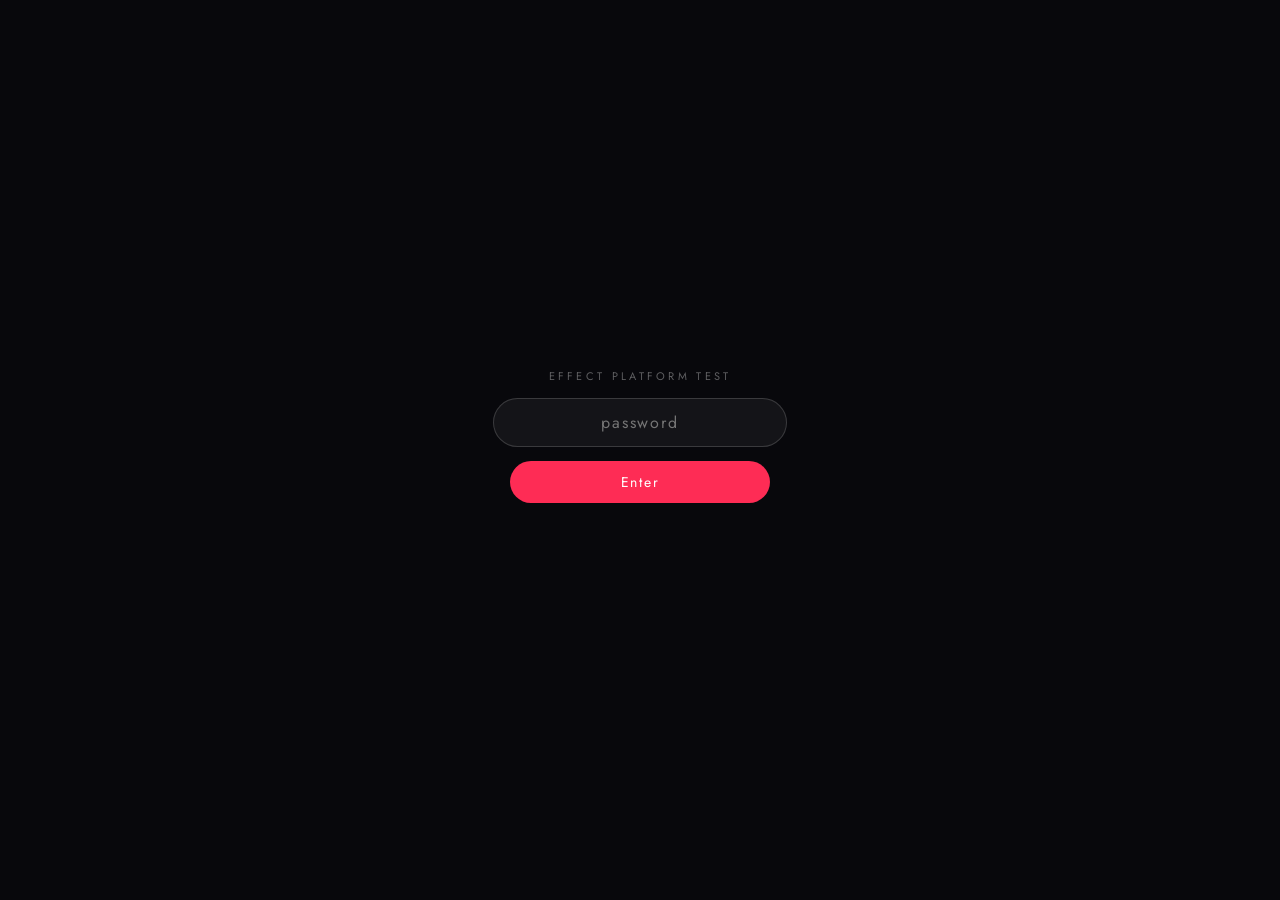
<file: index.html>
<!doctype html>
<html lang="en">
<head>
<meta charset="utf-8" />
<meta name="viewport" content="width=device-width, initial-scale=1" />
<meta name="robots" content="noindex, nofollow" />
<title>TikTok Effect Game Test · Bella Li</title>
<link href="https://fonts.googleapis.com/css2?family=Jost:wght@400;500&display=swap" rel="stylesheet" />
<style>
  html, body { height: 100%; margin: 0; background: #08080c; color: #fff; font-family: "Jost", system-ui, sans-serif; }
  .gate { height: 100%; display: flex; align-items: center; justify-content: center; }
  form { display: flex; flex-direction: column; align-items: center; gap: 14px; opacity: 0; animation: in .5s ease-out .15s forwards; }
  @keyframes in { to { opacity: 1; } }
  .k { font-size: 11px; letter-spacing: .3em; text-transform: uppercase; color: rgba(255,255,255,.35); }
  input { font: inherit; font-size: 16px; letter-spacing: .12em; text-align: center; width: 260px; padding: 12px 16px; color: #fff; background: rgba(255,255,255,.05); border: 1px solid rgba(255,255,255,.16); border-radius: 999px; outline: none; transition: border-color .2s; }
  input:focus { border-color: rgba(255,0,80,.7); }
  form.bad input { border-color: #ff5c7a; animation: shake .3s; }
  @keyframes shake { 25% { transform: translateX(-6px); } 75% { transform: translateX(6px); } }
  .go { font: inherit; font-size: 14px; letter-spacing: .12em; width: 260px; padding: 11px 16px; color: #fff; background: #fe2c55; border: 0; border-radius: 999px; }
  .m { font-size: 12px; color: rgba(255,255,255,.35); letter-spacing: .06em; min-height: 16px; }
</style>
</head>
<body>
<div class="gate"><form id="f" autocomplete="off" onsubmit="return false"><div class="k">Effect Platform Test</div><input id="p" type="password" placeholder="password" autocapitalize="off" autocorrect="off" spellcheck="false" enterkeyhint="go" /><button class="go" type="submit">Enter</button><div class="m" id="m"></div></form></div>
<script>
(async () => {
  const encPath = "enc/index.json";
  const f = document.getElementById("f"), inp = document.getElementById("p"), msg = document.getElementById("m");
  const b64 = (s) => Uint8Array.from(atob(s), (c) => c.charCodeAt(0));
  let data = null;
  async function load() { if (!data) data = await (await fetch(encPath + "?t=" + Date.now(), { cache: "no-store" })).json(); return data; }
  // listen before any await so an early Enter never reloads the page
  f.addEventListener("submit", async (e) => {
    e.preventDefault(); inp.blur(); msg.textContent = "…";
    if (!window.crypto || !crypto.subtle) { msg.textContent = "open this link in Safari or Chrome"; return; }
    try { await load(); } catch (e2) { msg.textContent = "loading failed, refresh the page"; return; }
    // phones autocapitalise and add spaces: try what was typed, then trimmed and lowercased
    const typed = inp.value, tries = [...new Set([typed, typed.trim(), typed.trim().toLowerCase()])];
    for (const pw of tries) {
      let key, pt;
      try { key = await keyFrom(pw); pt = await crypto.subtle.decrypt({ name: "AES-GCM", iv: b64(data.iv) }, key, b64(data.ct)); } catch (err) { continue; }
      try { const raw = new Uint8Array(await crypto.subtle.exportKey("raw", key)); localStorage.setItem("tt-k", btoa(String.fromCharCode(...raw))); } catch (err) {}
      const html = new TextDecoder().decode(pt);
      document.open(); document.write(html); document.close();
      return;
    }
    { f.classList.remove("bad"); void f.offsetWidth; f.classList.add("bad"); msg.textContent = "try again"; inp.select(); }
  });
  try { await load(); } catch (e) { msg.textContent = "loading failed, refresh the page"; }
  async function keyFrom(pw) {
    const base = await crypto.subtle.importKey("raw", new TextEncoder().encode(pw), "PBKDF2", false, ["deriveKey"]);
    return crypto.subtle.deriveKey({ name: "PBKDF2", salt: b64(data.salt), iterations: 150000, hash: "SHA-256" }, base, { name: "AES-GCM", length: 256 }, true, ["decrypt"]);
  }
  async function open(key) {
    const pt = await crypto.subtle.decrypt({ name: "AES-GCM", iv: b64(data.iv) }, key, b64(data.ct));
    const html = new TextDecoder().decode(pt);
    document.open(); document.write(html); document.close();
  }
  if (location.search.includes("logout")) localStorage.removeItem("tt-k");
  const saved = localStorage.getItem("tt-k");
  if (saved) { try { const key = await crypto.subtle.importKey("raw", b64(saved), { name: "AES-GCM" }, true, ["decrypt"]); await open(key); return; } catch (e) { localStorage.removeItem("tt-k"); } }
})();
</script>
</body>
</html>
</file>
